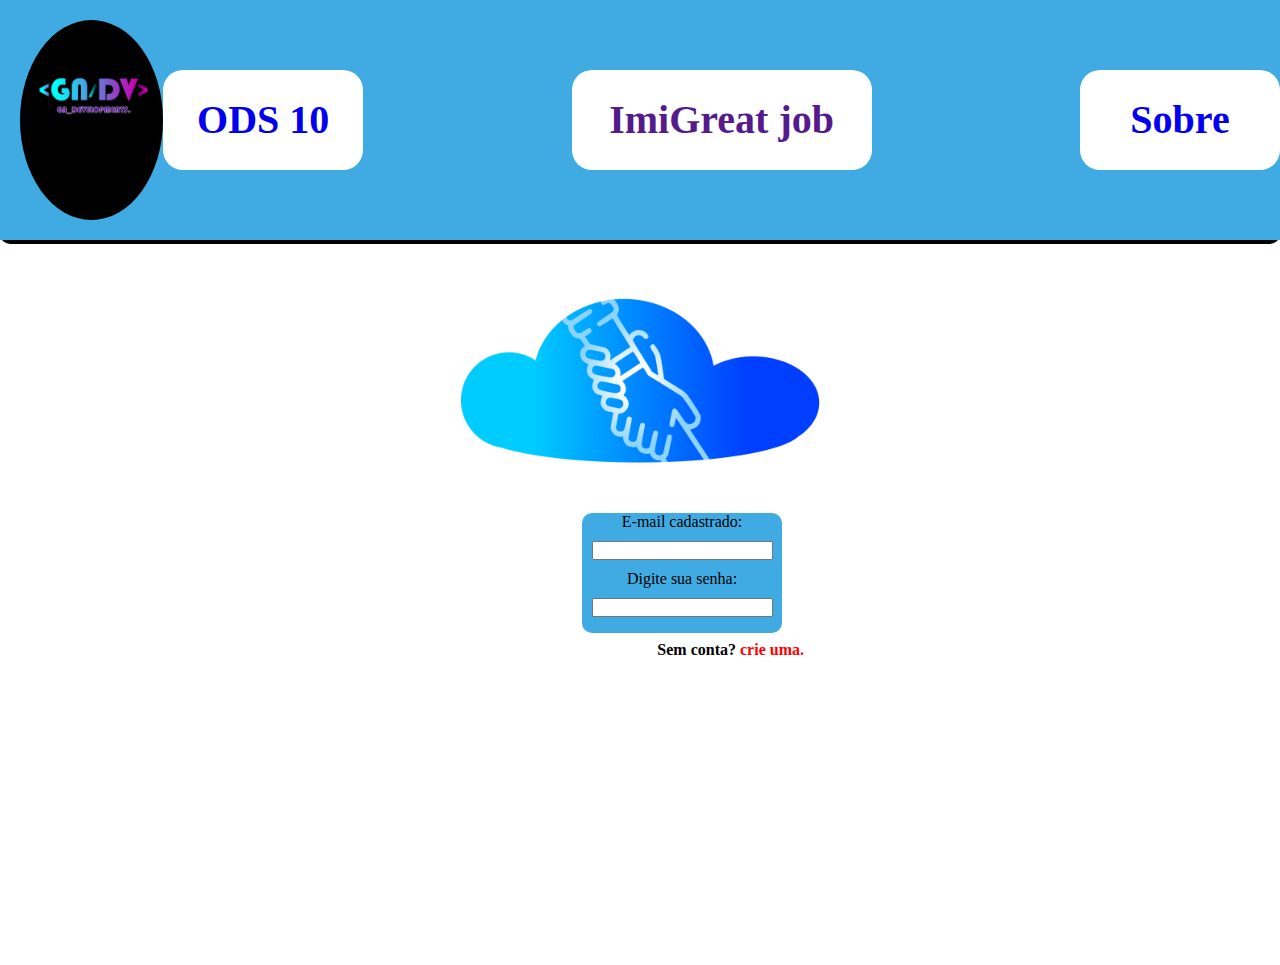
<file: Imigreatjob.html>
<!DOCTYPE html>
<html lang="pt-br">
<head>
    <link rel="stylesheet" type="text/css" href="imigreatjob.css">
    <meta charset="UTF-8">
    <meta http-equiv="X-UA-Compatible" content="IE=edge">
    <meta name="viewport" content="width=device-width, initial-scale=1.0">
    <title>ImiGreat job</title>
</head>
<body>
    <div class="wrapper">
        <div class="separacao">
            <header><!--cabeçalho-->
                <div class="logo"><img src="imgs/logofundobranco.png" alt=""></div>
                <div class="navegar">   
                    <div><a href="ods10.html"><h2 class="ods10">ODS 10</h2></a></div>
                    <div><a href=""><h2 class="imigreat">ImiGreat job</h2></a></div>
                    <div><a href="index.html"><h2 class="sobre">Sobre</h2></a></div>
                </div>          
            </header>
        </div>
    <main>
        <div class="logoimigreat">
            <img src="imgs/bitmap.png" alt="">
        </div>
        <section class="cadastro">
            <div>
                <sample>E-mail cadastrado:</sample>
                <p><input type="email" name="email" id="email"></p>
                <sample>Digite sua senha:</sample>
                <p><input type="password" name="password" id="password"></p>
            </div>
            <h4>Sem conta?<a href=""> crie uma.</a></h4>
        </section>
    </main>
</body>
</html>
</file>
<file: imigreatjob.css>
* { /* O asterisco (*) serve para selecionar tudo */
    margin: 0%; /*zerar as magin no browser ao visualizar*/
    padding: 0%; /*zerar os preechimentos das caixas*/
    box-sizing: border-box; /*mudar o tamanho da caixa, fixando um tamanho que não pode ultra passar com o "border-box*/
} 

.wrapper {
    background:#ffffff;
    position: absolute;
    display: flex;
    flex-direction: column;
    width: 100%;
    height: 100%;
}

.separacao {
    background-color: #000000;
    padding-bottom: 4px;
    border-radius: 10px;
}

header {
    background:#40abe3ff;
    display: flex;
    flex-direction:row;
    justify-content: space-between;
    width: 100%;
    height: 240px;
    position: relative;
    align-items: center;
}

a {
    text-decoration: none;
}

.logo {
    height: 200px;
    width: 200px;
    margin: 20px;
    margin-right:0px;
    position: relative;
    border-radius: 50%;
    background-color: #000000;
}

header div img {
    width: 100%;
    margin-top: -10px; /* infelizmente por alguma razão não consegui alinahr da forma facil */
}

.logo:hover {
    transform: scale(1.2);    
}

.navegar {
    position: relative;
    width: 1560px;
    display: flex;
    flex-direction: row;
    justify-content: space-around;
    height: 200px;
    align-items: center;
}

.navegar div {
    width: 200px;
    height: 100px;
    text-align: center;
    position: relative;
    background-color: #ffffff;
    border-radius: 20px;
    color: #000000;
}

.navegar div:nth-child(2) {
    width: 300px;
}

.ods10:active {
    color:#ffffff;
}

.navegar div:nth-child(1):active {
    background-color: #de1281ff;
}

.imigreat:active {
    color:#000000;
}

.navegar div:nth-child(2):active {
    background-color: #00ffff;
}

.sobre:active {
    text-transform: uppercase;
    background-image: linear-gradient(90deg, #00ffff 0%, #40abe3ff 25%, #9345c7ff 50%, #b307b3ff 100%);
    background-clip: text;
    -webkit-background-clip: text;
    color:transparent;
}

.navegar div:nth-child(3):active {
    background-color: #000000;
}

h2 {
   line-height: 100px;
   font-size: 40px;
   vertical-align: middle;
}

.wrapper div:nth-child(2) {
    margin: 5px auto;
}

.logoimigreat {
    width: 500px;
    height: 300px;
    margin:10px auto;
}

.logoimigreat img {
    width: 100%;
}

.cadastro {
    margin-left:40%;
    width: 300px;
    height: 160px;
    margin-top:-4%;
}

.cadastro div {
    background-color:#40abe3ff;
    width: 200px;
    height: 120px;
    border-radius: 10px;
    margin-left: 70px;
    text-align: center;
}

input {
    margin: 10px;
}

h4 {
    text-align: right;
    margin: 8px;
}

h4 a {
    color:#ff0000;
}
</file>
